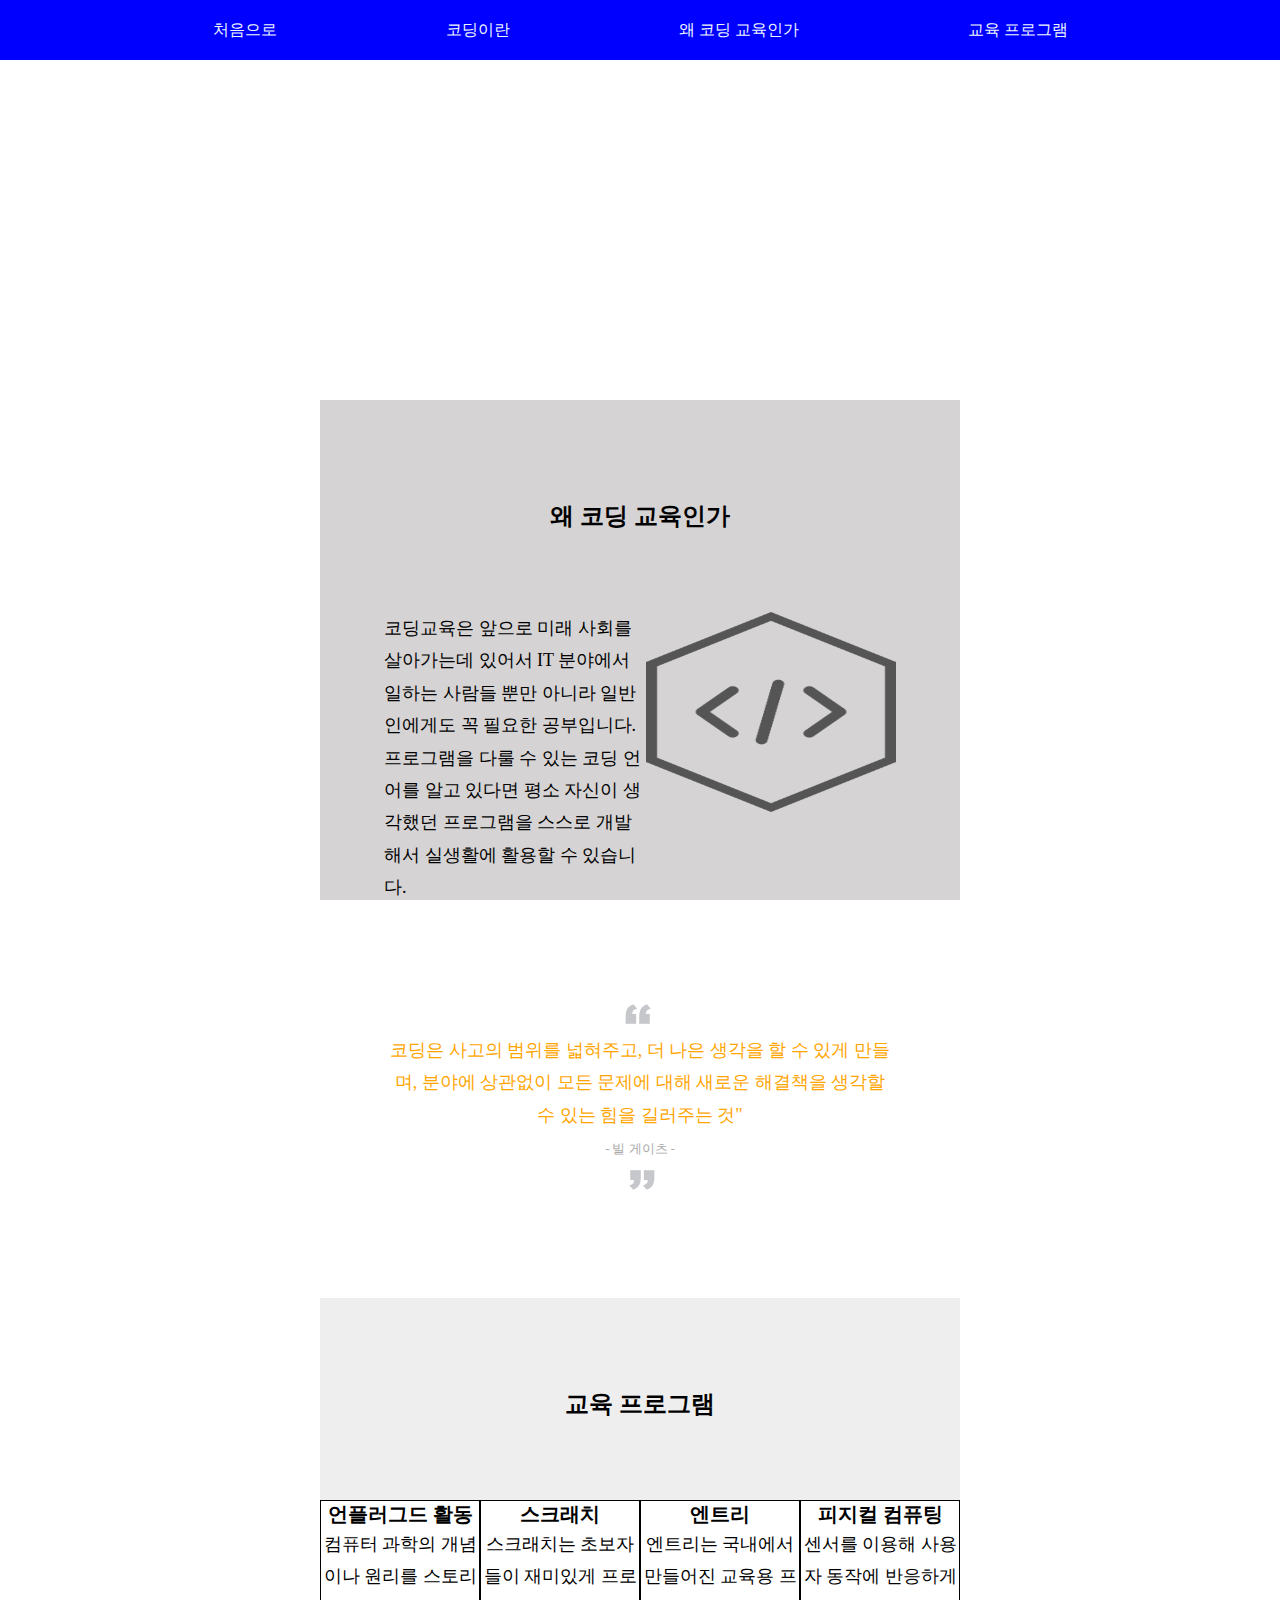
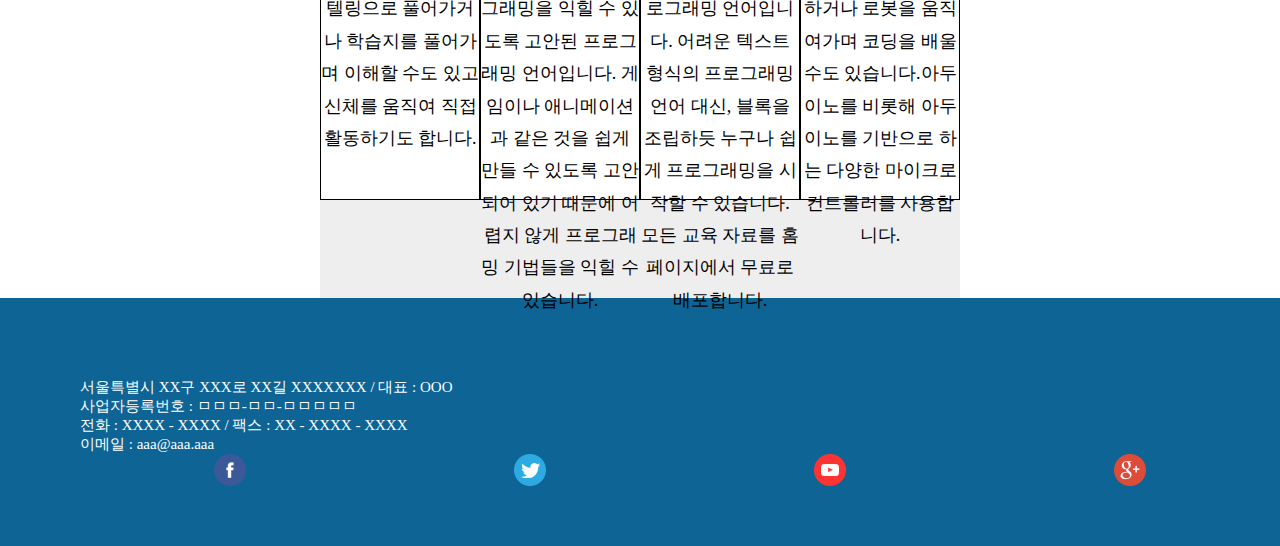
<file: coding.html>
<!DOCTYPE html>
<html lang="en">
<head>
    <meta charset="UTF-8">
    <meta name="viewport" content="width=device-width, initial-scale=1.0">
    <link rel="stylesheet" href="./css/rest.css">
    <link rel="stylesheet" href="./css/style.css">
    <title>coding</title>
</head>
<body>
    <header>
        <div class="logo-menu">
            <div class="container">
                <h1>MENU</h1>
                <nav class="mainmenu">
                    <ul class="gnb">
                        <li><a href="#">처음으로</a></li>
                        <li><a href="#">코딩이란</a></li>
                        <li><a href="#">왜 코딩 교육인가</a></li>
                        <li><a href="#">교육 프로그램</a></li>
                    </ul>
                </nav>
            </div>
        </div>
    </header>

    <main>
        <div class="main-section">
            <section>
                <div class="main-content">
                    <h2>왜 코딩 교육인가</h2>
                    <div class="main-txt">
                        <p>
                            코딩교육은 앞으로 미래 사회를 살아가는데 있어서 IT 분야에서 일하는 사람들 뿐만 아니라 일반인에게도 꼭 필요한 공부입니다.프로그램을 다룰 수 있는 코딩 언어를 알고 있다면 평소 자신이 생각했던 프로그램을 스스로 개발해서 실생활에 활용할 수 있습니다.
                            </p>
                            <div class="mainimg">
                                <img src="./images/coding.png" alt="coding">
                            </div>
                    </div>
                </div>
            </section>

            <section>
                <div class="point-txt">
                    <img src="./images/quot-1.png" alt="point">
                    <p>
                        코딩은 사고의 범위를 넓혀주고, 더 나은 생각을 할 수 있게 만들며,
                        분야에 상관없이 모든 문제에 대해 새로운 해결책을 생각할 수 있는 힘을 길러주는 것"<br>
                        <span><small>- 빌 게이츠 -</small></span></p>
                    <img src="./images/quot-2.png" alt="point2">
                </div>
            </section>

            <section>
                <div class="container-box">
                    <h2>교육 프로그램</h2>
                    <ul class="box">
                        <li>
                            <h3>언플러그드 활동</h3>
                            <p>컴퓨터 과학의 개념이나 원리를 스토리텔링으로 풀어가거나 학습지를 풀어가며 이해할 수도 있고 신체를 움직여 직접 활동하기도 합니다.</p>
                        </li>
                        <li>
                            <h3>스크래치</h3>
                            <p>스크래치는 초보자들이 재미있게 프로그래밍을 익힐 수 있도록 고안된 프로그래밍 언어입니다. 게임이나 애니메이션과 같은 것을 쉽게 만들 수 있도록 고안되어 있기 때문에 어렵지 않게 프로그래밍 기법들을 익힐 수 있습니다.
                            </p>
                        </li>
                        <li>
                            <h3>엔트리</h3>
                            <p>엔트리는 국내에서 만들어진 교육용 프로그래밍 언어입니다. 어려운 텍스트 형식의 프로그래밍 언어 대신, 블록을 조립하듯 누구나 쉽게 프로그래밍을 시작할 수 있습니다. 모든 교육 자료를 홈페이지에서 무료로 배포합니다.
                            </p>
                        </li>
                        <li>
                            <h3>피지컬 컴퓨팅</h3>
                            <p>센서를 이용해 사용자 동작에 반응하게 하거나 로봇을 움직여가며 코딩을 배울 수도 있습니다.아두이노를 비롯해 아두이노를 기반으로 하는 다양한 마이크로컨트롤러를 사용합니다.
                            </p>
                        </li>
                    </ul>
                </div>
            </section>
        </div>
    </main>

    <footer>
        <address>
            <div>
                <ul>
                    <li>서울특별시 XX구 XXX로 XX길 XXXXXXX / 대표 : OOO</li>
                    <li>사업자등록번호 : ㅁㅁㅁ-ㅁㅁ-ㅁㅁㅁㅁㅁ</li>
                    <li>전화 : XXXX - XXXX / 팩스 : XX - XXXX - XXXX</li>
                    <li>이메일 : aaa@aaa.aaa</li>
                </ul>
            </div>
        </address>
        <div class="sns">
            <img src="./images/fb.png" alt="fb">
            <img src="./images/tw.png" alt="tw">
            <img src="./images/ytube.png" alt="yb">
            <img src="./images/gp.png" alt="gp">
        </div>
    </footer>
</body>
</html>
</file>
<file: css/rest.css>
@charset "utf-8";

*{
    margin: 0 auto;
    padding: 0;
    box-sizing: border-box;
}

ul,
ol,
li {
    list-style: none;
}

a {
    color: aliceblue;
    display: block;
    text-decoration: none;
}

h1 {
    font-size: 0;
}

h2 {
    font-size: 24px;
}

h3 {
    font-size: 20px;
}

p {
    font-size: 18px;
    line-height: 1.8;
}
address{
    font-style: normal;
}

header,
nav,
article,
main,
aside,
section,
footer {
    display: block;
}
</file>
<file: css/style.css>
@charset "utf-8";


/*그리드 */
.container {
    position: relative;
    width: 100%;
    max-width: 1024px;
    margin: 0 auto;
}

/*=======header=========*/
header{
    width: 100%;
    height: 80px;
}

.logo-menu {
    width: 100%; height: 60px;
    background-color: blue;
}

.gnb {
    padding-top: 20px;
    display: flex;
}

/*=============main============*/
.main-content {
    padding-top: 100px;
    width: 100%; height: 500px;
    background-color: rgb(213, 211, 211);
}

.main-content h2 {
    text-align: center;
}

.main-txt {
    display: flex;
    padding: 80px 0 50px 0;
    width: 80%;
}
.main-content img {
    padding-bottom: 50px;
    width: 250px; height: 250px;
}

/*point-txt*/
.point-txt {
    padding: 100px 0 100px 0;
    width: 80%;
    color: orange;
    text-align: center;
}

span {
    color: darkgrey;
    font-size: 15px;
}

/*container-box*/
.container-box {
    width: 100%;
    height: 600px;
    background-color: rgb(238, 238, 238);
}

.container-box h2 {
    padding: 90px 0 80px 0;
    text-align: center;
}

.box {
    display: flex;
    justify-content: space-between;
}

.box > li {
    text-align: center;
    width: 300px;
    height: 300px;
    background-color: #fff;
    border: 1px solid black;
}

/*=========footer========*/
footer {
    font-size: 15px;
    color: #fff;
    background-color: rgb(13, 100, 149);
    padding: 80px 0 60px 80px;
}

.sns {
    display: flex;
}


/* tablet */
@media (min-width:768px) {
    header {
        height: 400px;
    }
    
    .main-section {
        flex-direction: row;
    }

    .main-section > section {
        width: 50%;
    }
    .main-section > section section#choice {
        width: 100%;
    }
    .maiimg {
        display: none;
    }
}
</file>
